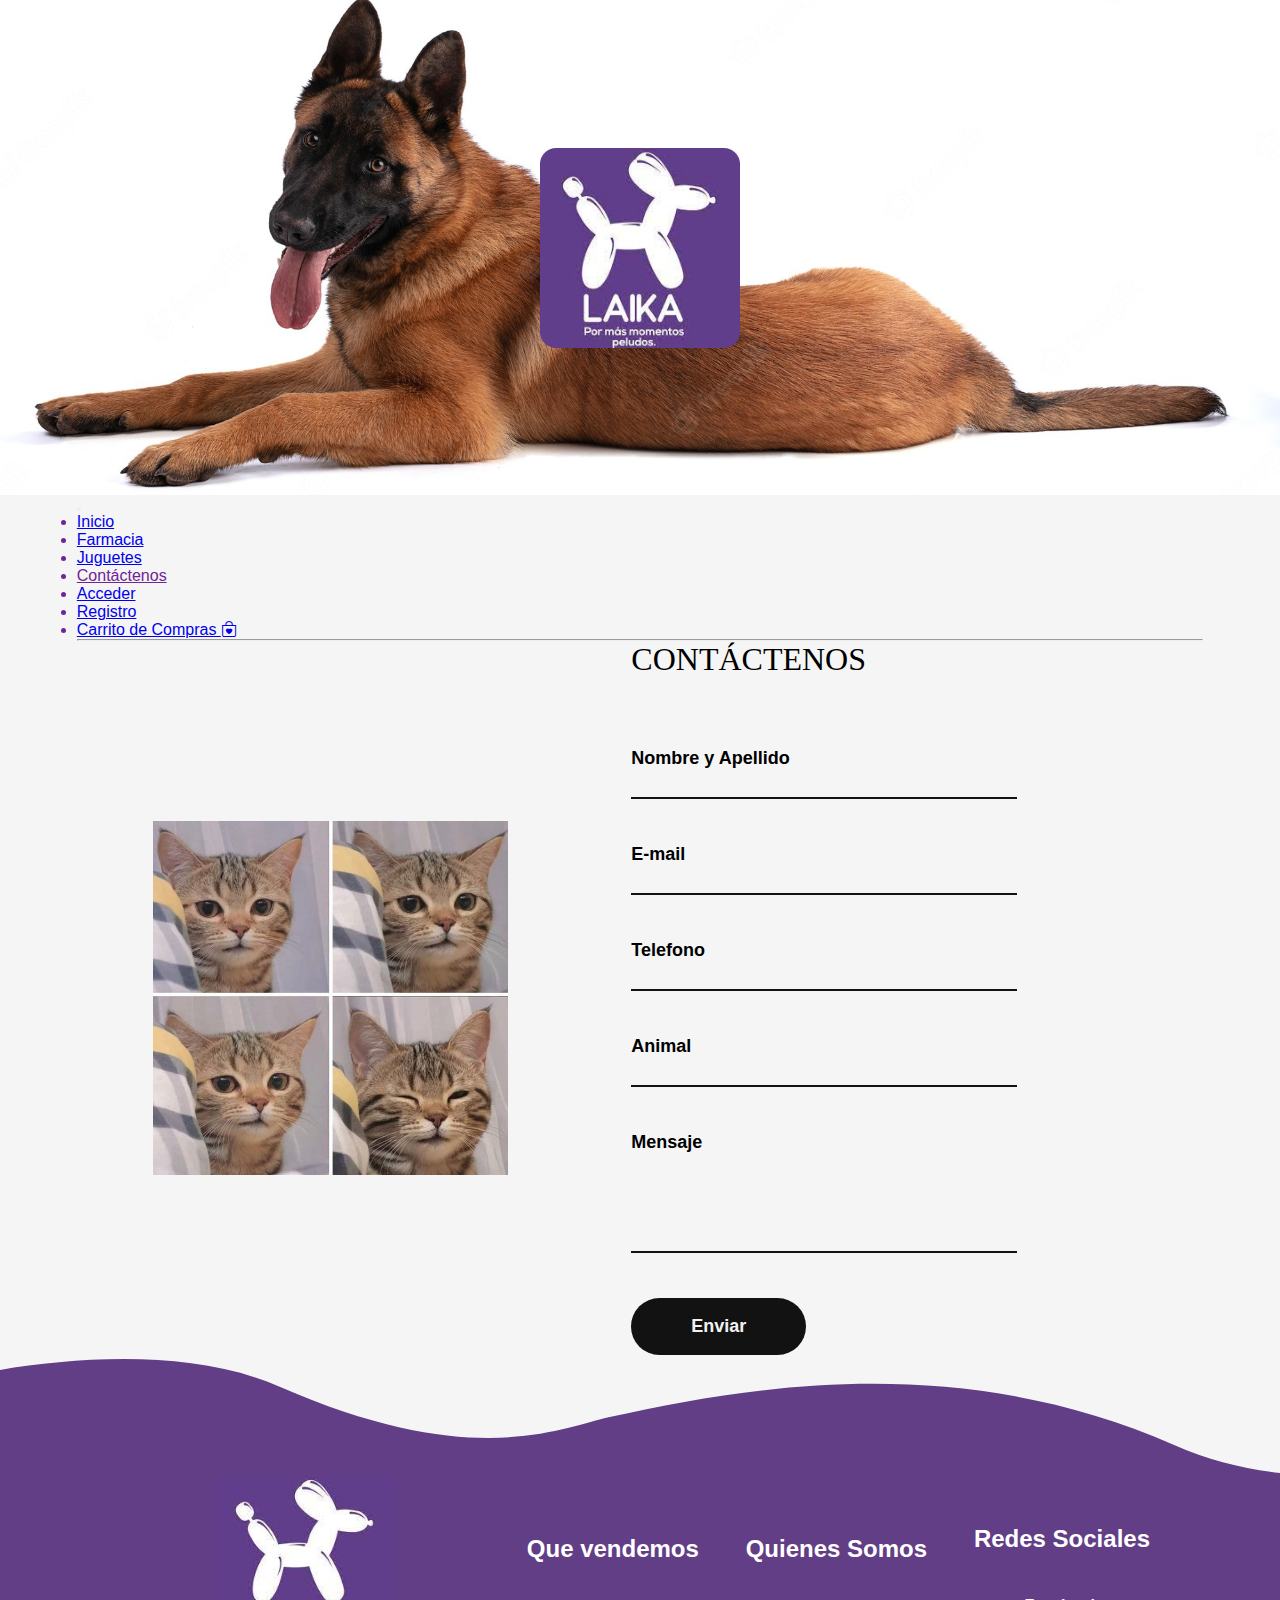
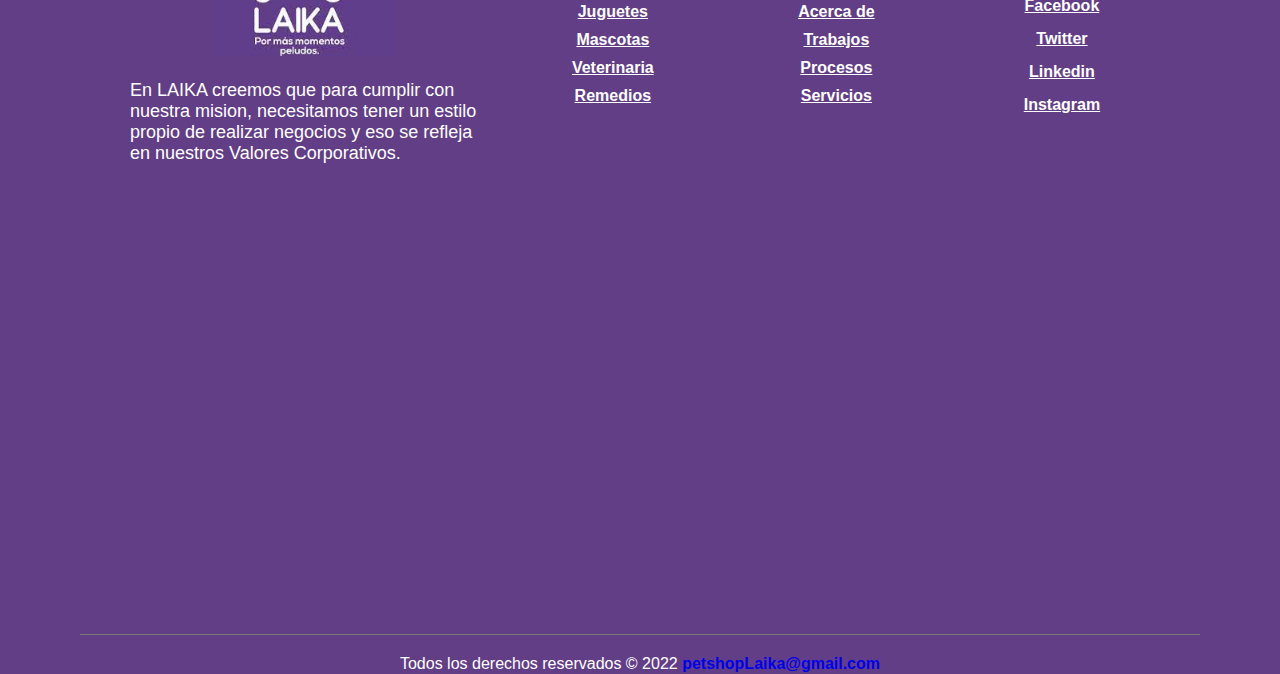
<file: contacto.html>
<!DOCTYPE html>
<html lang="en">

<head>
    <meta charset="UTF-8">
    <meta http-equiv="X-UA-Compatible" content="IE=edge">
    <meta name="viewport" content="width=device-width, initial-scale=1.0">
    <title>Contacto Laika</title>
    <link rel="shortcut icon" href="assets/img/laika logo.jpg" type="image/x-icon">
    <!-- CSS only -->
    <link href="https://cdn.jsdelivr.net/npm/bootstrap@5.2.1/dist/css/bootstrap.min.css" rel="stylesheet" integrity="sha384-iYQeCzEYFbKjA/T2uDLTpkwGzCiq6soy8tYaI1GyVh/UjpbCx/TYkiZhlZB6+fzT" crossorigin="anonymous">
    <link rel="stylesheet" href="https://cdn.jsdelivr.net/npm/bootstrap-icons@1.9.1/font/bootstrap-icons.css">
    <link rel="stylesheet" href="assets/css/style.css">
    <link rel="stylesheet" href="https://cdnjs.cloudflare.com/ajax/libs/animate.css/4.1.1/animate.min.css" />
</head>

<body>

    <header>
        <img src="assets/img/laika logo.jpg" class="animate__animated animate__bounce animate__bounceInDown" alt="logo empresa">
    </header>
    <main class="container">
        <nav class="navbar navbar-expand-lg  d-flex justify-content-center" id="diseño_nav">
            <div class="container-fluid">
                <button class="navbar-toggler" type="button" data-bs-toggle="collapse" data-bs-target="#navbarSupportedContent" aria-controls="navbarSupportedContent" aria-expanded="false" aria-label="Toggle navigation">
                <span class="navbar-toggler-icon"></span>
              </button>
                <div class="collapse navbar-collapse pt-3" id="navbarSupportedContent">
                    <ul class="navbar-nav me-auto mb-2 mb-lg-0 ">
                        <li class="nav-item">
                            <a class="nav-link active" aria-current="page" href="index.html">Inicio</a>
                        </li>
                        <li class="nav-item">
                            <a class="nav-link" href="./farmacia.html">Farmacia</a>
                        </li>
                        <li class="nav-item">
                            <a class="nav-link" href="./juguetes.html">Juguetes</a>
                        </li>
                        <li class="nav-item">
                            <a class="nav-link active" id="action" href="#">Contáctenos</a>
                        </li>
                        <li class="nav-item">
                            <a class="nav-link" href="./login.html">Acceder</a>
                        </li>
                        <li class="nav-item">
                            <a class="nav-link" href="./registro.html">Registro</a>
                        </li>
                        <li class="nav-item">
                            <a class="nav-link" href="./carrito.html">Carrito de Compras <i class="bi bi-bag-heart"></i></a>
                        </li>

                    </ul>

                </div>
            </div>
        </nav>
        <hr>

        <section class="contact">
            <div class="contact__image-wrapper">
                <img src="./assets/img/gato-4" alt="" class="contact__image">
            </div>
            <div class="contact__right-side">
                <h1 class="contact__title">Contáctenos</h1>
                <form action="" class="contact__form-wrapper">
                    <div class="contact__input-line">
                        <label for="name" class="contact__label">Nombre y Apellido</label>
                        <input id="nombre" type="text" name="name" id="name" class="contact__input">
                    </div>
                    <div class="contact__input-line">
                        <label for="email" class="contact__label">E-mail</label>
                        <input type="email" name="email" id="email" class="contact__input">
                    </div>
                    <div class="contact__input-line">
                        <label for="subject" class="contact__label">Telefono</label>
                        <input type="text" name="subject" id="subject" class="contact__input">
                    </div>
                    <div class="contact__input-line">
                        <label for="subject" class="contact__label">Animal</label>
                        <input type="text" name="subject" id="subject" class="contact__input">
                    </div>
                    <div class="contact__input-line">
                        <label for="message" class="contact__label">Mensaje</label>
                        <textarea type="text" name="message" id="message" class="contact__input--textarea"></textarea>
                    </div>
                    <input type="submit" onclick="alert(`Hola ${nombre.value}, su mensaje fue enviado con éxito!! Nos estaremos contactando. <3`) " value=" Enviar " class="contact__submit-button ">
                </form>
            </div>
        </section>


    </main>
    <footer>
        <div class="container__footer ">
            <div class="box__footer ">
                <div class="logo ">
                    <img src="./assets/img/laika logo.jpg " alt=" ">
                </div>
                <div class="terms ">
                    <p>En LAIKA creemos que para cumplir con nuestra mision, necesitamos tener un estilo propio de realizar negocios y eso se refleja en nuestros Valores Corporativos.
                    </p>
                </div>
            </div>
            <div class="box__footer ">
                <h2>Que vendemos</h2>
                <a href="https://www.google.com ">Juguetes</a>
                <a href="# ">Mascotas</a>
                <a href="# ">Veterinaria</a>
                <a href="# ">Remedios</a>
            </div>

            <div class="box__footer ">
                <h2>Quienes Somos </h2>
                <a href="# ">Acerca de</a>
                <a href="# ">Trabajos</a>
                <a href="# ">Procesos</a>
                <a href="# ">Servicios</a>
            </div>

            <div class="box__footer ">
                <h2>Redes Sociales</h2>
                <a target="_blank" href="https://www.facebook.com/ "> <i class="fab fa-facebook-square "></i> Facebook</a>
                <a target="_blank" href="https://twitter.com/i/flow/login?input_flow_data=%7B%22requested_variant%22%3A%22eyJsYW5nIjoiZXMifQ%3D%3D%22%7D "><i class="fab fa-twitter-square "></i> Twitter</a>
                <a target="_blank" href="https://ar.linkedin.com/ "><i class="fab fa-linkedin "></i> Linkedin</a>
                <a target="_blank" href="https://www.instagram.com/serghio_96/ "><i class="fab fa-instagram-square "></i> Instagram</a>
            </div>
            <iframe class="map " src="https://www.google.com/maps/embed?pb=!1m18!1m12!1m3!1d5850.891868964687!2d-58.43442728909354!3d-34.611692511693455!2m3!1f0!2f0!3f0!3m2!1i1024!2i768!4f13.1!3m3!1m2!1s0x95bcca429815227f%3A0x5d302e497c2cda87!2sR%C3%ADo%20de%20Janeiro%20300%2C%20C1405CCB%20CABA!5e0!3m2!1ses-419!2sar!4v1663383731909!5m2!1ses-419!2sar "
                width="500 " height="450 " style="border:0; " allowfullscreen=" " loading="lazy " referrerpolicy="no-referrer-when-downgrade "></iframe>
        </div>
        <div class="box__copyright ">
            <hr>
            <p>Todos los derechos reservados © 2022 <b><a style="text-decoration: none;" href="mailto:petshopLaika@gmail.com">petshopLaika@gmail.com</a></b></p>
        </div>
    </footer>
    <script src="https://cdn.jsdelivr.net/npm/bootstrap@5.2.1/dist/js/bootstrap.bundle.min.js " integrity="sha384-u1OknCvxWvY5kfmNBILK2hRnQC3Pr17a+RTT6rIHI7NnikvbZlHgTPOOmMi466C8 " crossorigin="anonymous "></script>
</body>

</html>
</file>
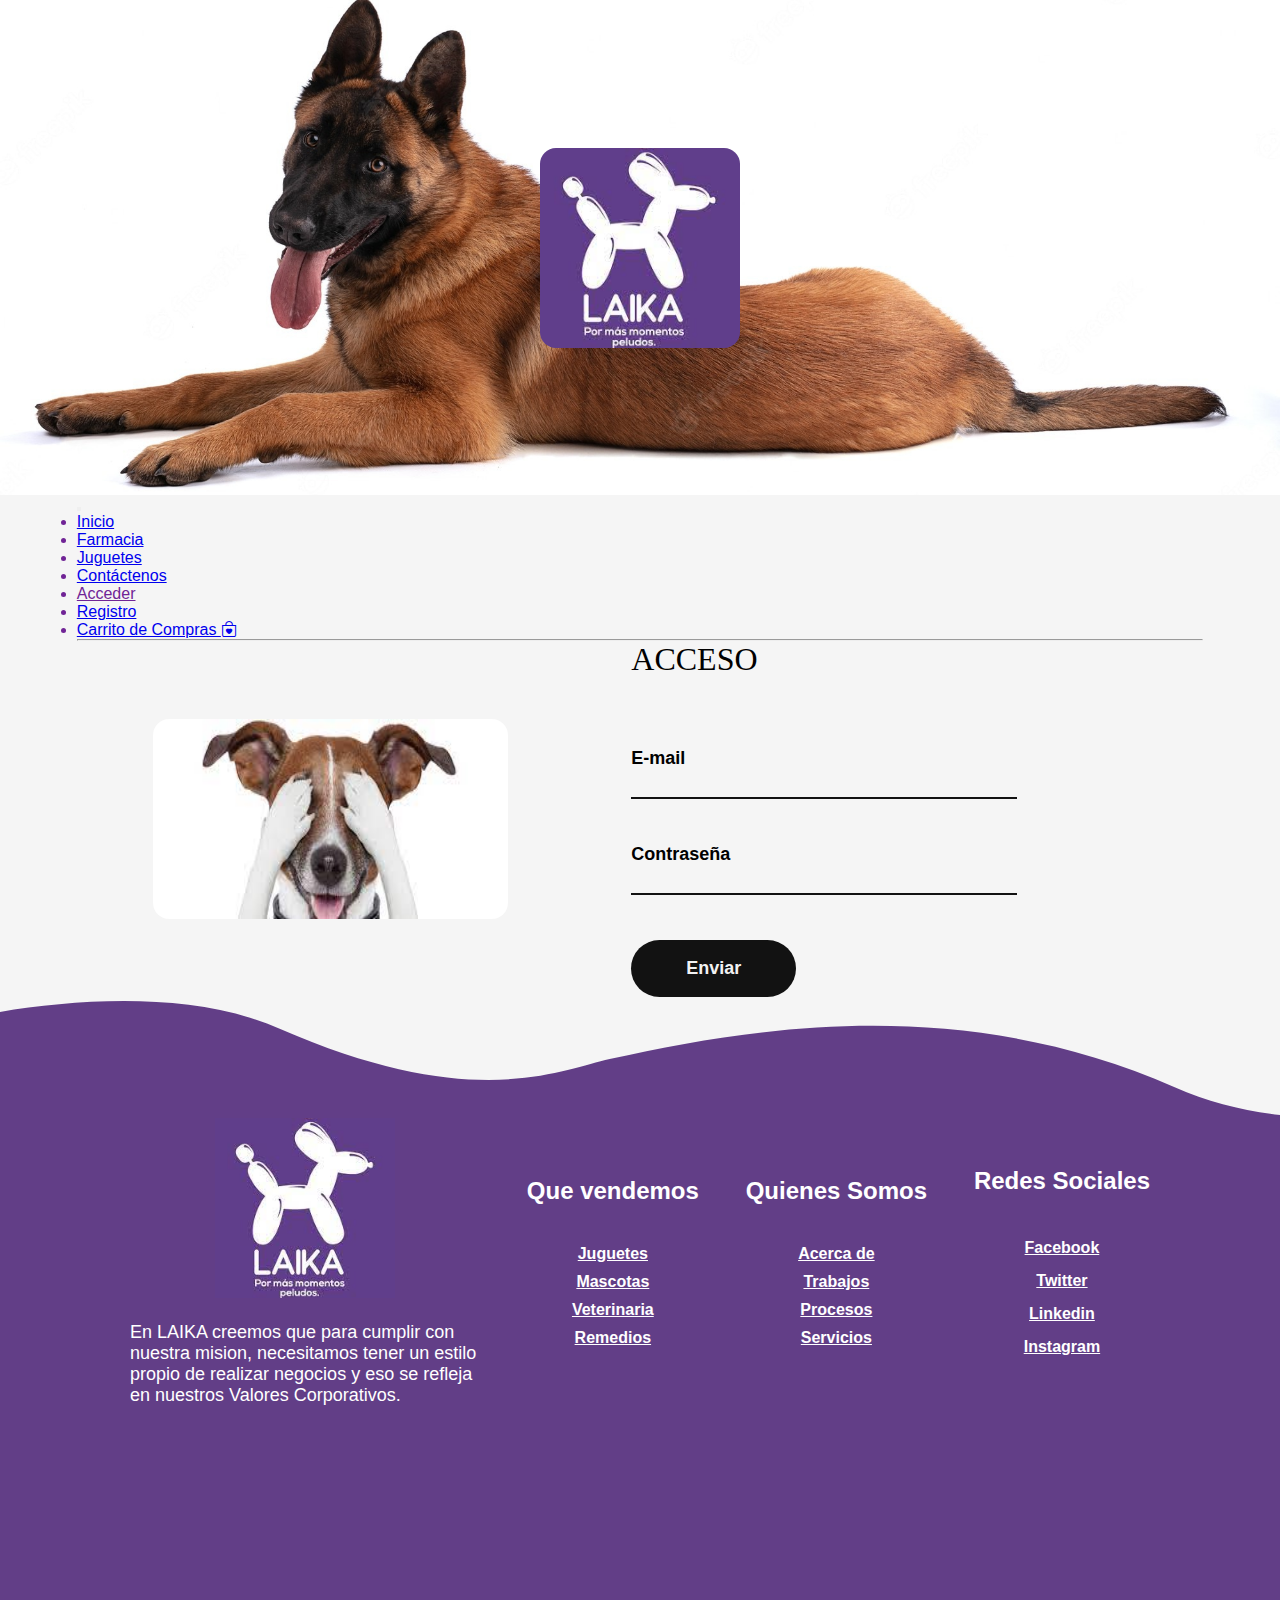
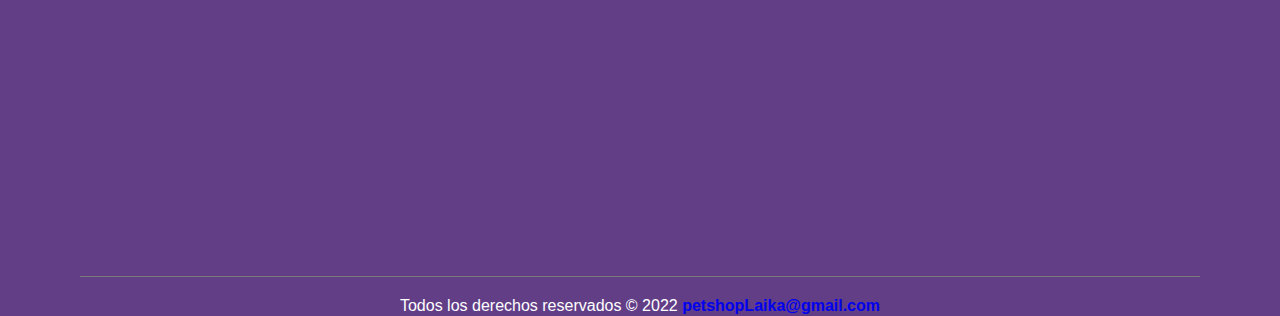
<file: login.html>
<!DOCTYPE html>
<html lang="es">

<head>
    <meta charset="UTF-8">
    <meta name="viewport" content="width=device-width, user-scalable=no, initial-scale=1.0, maximum-scale=1.0, minimum-scale=1.0">
    <title>Acceder en Laika</title>
    <link rel="shortcut icon" href="assets/img/laika logo.jpg" type="image/x-icon">
    <link href="https://cdn.jsdelivr.net/npm/bootstrap@5.2.1/dist/css/bootstrap.min.css" rel="stylesheet" integrity="sha384-iYQeCzEYFbKjA/T2uDLTpkwGzCiq6soy8tYaI1GyVh/UjpbCx/TYkiZhlZB6+fzT" crossorigin="anonymous">
    <link rel="stylesheet" href="https://cdn.jsdelivr.net/npm/bootstrap-icons@1.9.1/font/bootstrap-icons.css">
    <link rel="stylesheet" href="assets/css/style.css">
    <link rel="preconnect" href="https://fonts.googleapis.com">
    <link rel="preconnect" href="https://fonts.gstatic.com" crossorigin>
    <link href="https://fonts.googleapis.com/css2?family=Parisienne&display=swap" rel="stylesheet">
    <link rel="stylesheet" href="https://cdnjs.cloudflare.com/ajax/libs/animate.css/4.1.1/animate.min.css" />
</head>

<body>
    <header>
        <img src="assets/img/laika logo.jpg" class="animate__animated animate__bounce animate__bounceInDown" alt="logo empresa">
    </header>

    <!--   Tarjetas-->
    <main class="container">


        <nav class="navbar navbar-expand-lg  d-flex justify-content-center" id="diseño_nav">
            <div class="container-fluid">
                <button class="navbar-toggler" type="button" data-bs-toggle="collapse" data-bs-target="#navbarSupportedContent" aria-controls="navbarSupportedContent" aria-expanded="false" aria-label="Toggle navigation">
                <span class="navbar-toggler-icon"></span>
                </button>
                <div class="collapse navbar-collapse pt-3" id="navbarSupportedContent">
                    <ul class="navbar-nav me-auto mb-2 mb-lg-0 ">
                        <li class="nav-item">
                            <a class="nav-link active" aria-current="page" href="index.html">Inicio</a>
                        </li>
                        <li class="nav-item">
                            <a class="nav-link" href="./farmacia.html">Farmacia</a>
                        </li>
                        <li class="nav-item">
                            <a class="nav-link" href="./juguetes.html">Juguetes</a>
                        </li>
                        <li class="nav-item">
                            <a class="nav-link" href="./contacto.html">Contáctenos</a>
                        </li>
                        <li class="nav-item">
                            <a class="nav-link active" id="action" href="#">Acceder</a>
                        </li>
                        <li class="nav-item">
                            <a class="nav-link" href="./registro.html">Registro</a>
                        </li>
                        <li class="nav-item">
                            <a class="nav-link" href="./carrito.html">Carrito de Compras <i class="bi bi-bag-heart"></i></a>
                        </li>

                    </ul>

                </div>
            </div>
        </nav>
        <hr>


        <section class="contact">
            <div class="contact__image-wrapper">
                <img src="assets/img/perroLogin.jpg" height="200px" style="border-radius: 1rem;" alt="logo" class="contact__image">
            </div>
            <div class="contact__right-side">
                <h1 class="contact__title">Acceso</h1>
                <form action="" class="contact__form-wrapper">
                    <div class="contact__input-line">
                        <label for="email" class="contact__label">E-mail</label>
                        <input type="email" name="email" id="email" class="contact__input">
                    </div>
                    <div class="contact__input-line">
                        <label for="subject" class="contact__label">Contraseña</label>
                        <input type="password" name="subject" id="subject" class="contact__input">
                    </div>

                    <input type="submit" value="Enviar" class="contact__submit-button">
                </form>
            </div>
        </section>
    </main>
    <footer>
        <div class="container__footer ">
            <div class="box__footer ">
                <div class="logo ">
                    <img src="./assets/img/laika logo.jpg " alt=" ">
                </div>
                <div class="terms ">
                    <p>En LAIKA creemos que para cumplir con nuestra mision, necesitamos tener un estilo propio de realizar negocios y eso se refleja en nuestros Valores Corporativos.
                    </p>
                </div>
            </div>
            <div class="box__footer ">
                <h2>Que vendemos</h2>
                <a href="https://www.google.com ">Juguetes</a>
                <a href="# ">Mascotas</a>
                <a href="# ">Veterinaria</a>
                <a href="# ">Remedios</a>
            </div>

            <div class="box__footer ">
                <h2>Quienes Somos </h2>
                <a href="# ">Acerca de</a>
                <a href="# ">Trabajos</a>
                <a href="# ">Procesos</a>
                <a href="# ">Servicios</a>
            </div>

            <div class="box__footer ">
                <h2>Redes Sociales</h2>
                <a target="_blank" href="https://www.facebook.com/ "> <i class="fab fa-facebook-square "></i> Facebook</a>
                <a target="_blank" href="https://twitter.com/i/flow/login?input_flow_data=%7B%22requested_variant%22%3A%22eyJsYW5nIjoiZXMifQ%3D%3D%22%7D "><i class="fab fa-twitter-square "></i> Twitter</a>
                <a target="_blank" href="https://ar.linkedin.com/ "><i class="fab fa-linkedin "></i> Linkedin</a>
                <a target="_blank" href="https://www.instagram.com/serghio_96/ "><i class="fab fa-instagram-square "></i> Instagram</a>
            </div>
            <iframe class="map " src="https://www.google.com/maps/embed?pb=!1m18!1m12!1m3!1d5850.891868964687!2d-58.43442728909354!3d-34.611692511693455!2m3!1f0!2f0!3f0!3m2!1i1024!2i768!4f13.1!3m3!1m2!1s0x95bcca429815227f%3A0x5d302e497c2cda87!2sR%C3%ADo%20de%20Janeiro%20300%2C%20C1405CCB%20CABA!5e0!3m2!1ses-419!2sar!4v1663383731909!5m2!1ses-419!2sar "
                width="500 " height="450 " style="border:0; " allowfullscreen=" " loading="lazy " referrerpolicy="no-referrer-when-downgrade "></iframe>
        </div>
        <div class="box__copyright ">
            <hr>
            <p>Todos los derechos reservados © 2022 <b><a style="text-decoration: none;" href="mailto:petshopLaika@gmail.com">petshopLaika@gmail.com</a></b></p>
        </div>
    </footer>
    <!--Fin   Tarjetas-->
    <script src="https://cdn.jsdelivr.net/npm/bootstrap@5.2.1/dist/js/bootstrap.bundle.min.js" integrity="sha384-u1OknCvxWvY5kfmNBILK2hRnQC3Pr17a+RTT6rIHI7NnikvbZlHgTPOOmMi466C8" crossorigin="anonymous"></script>
</body>

</html>
</file>
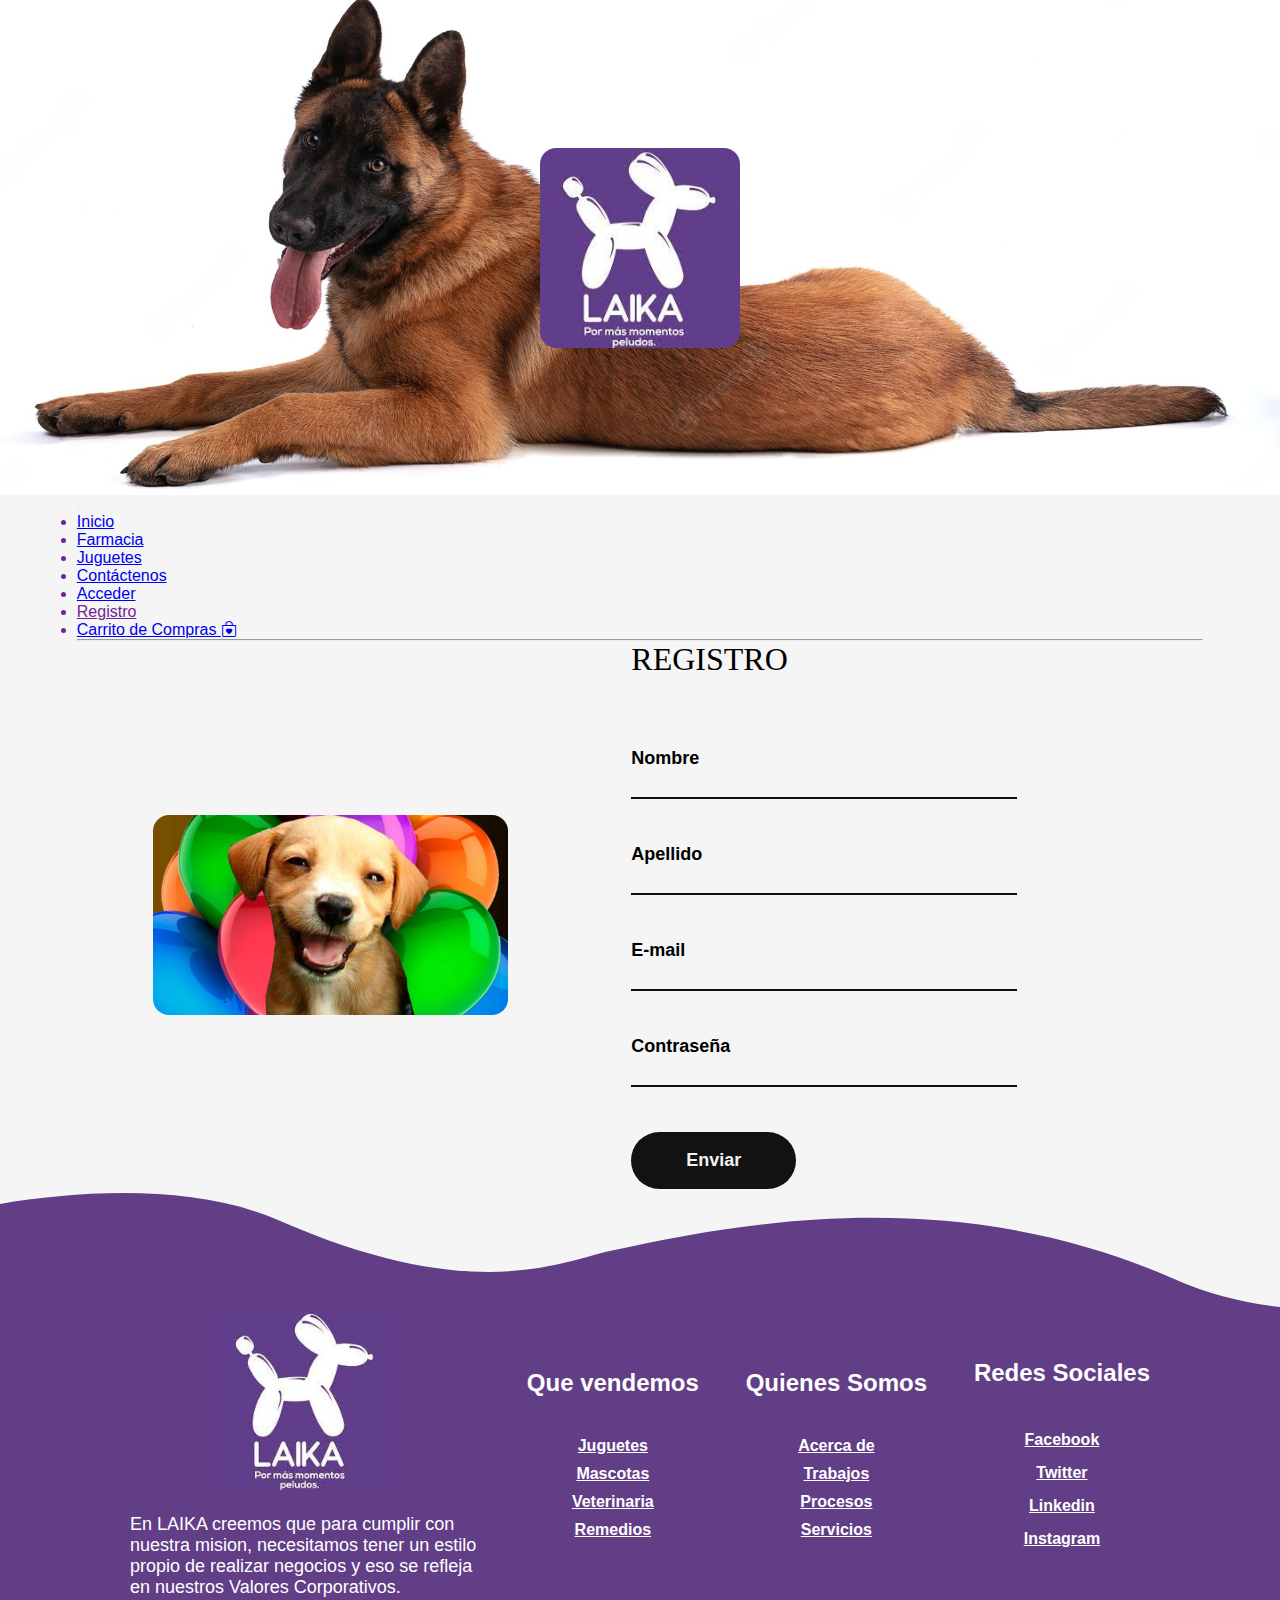
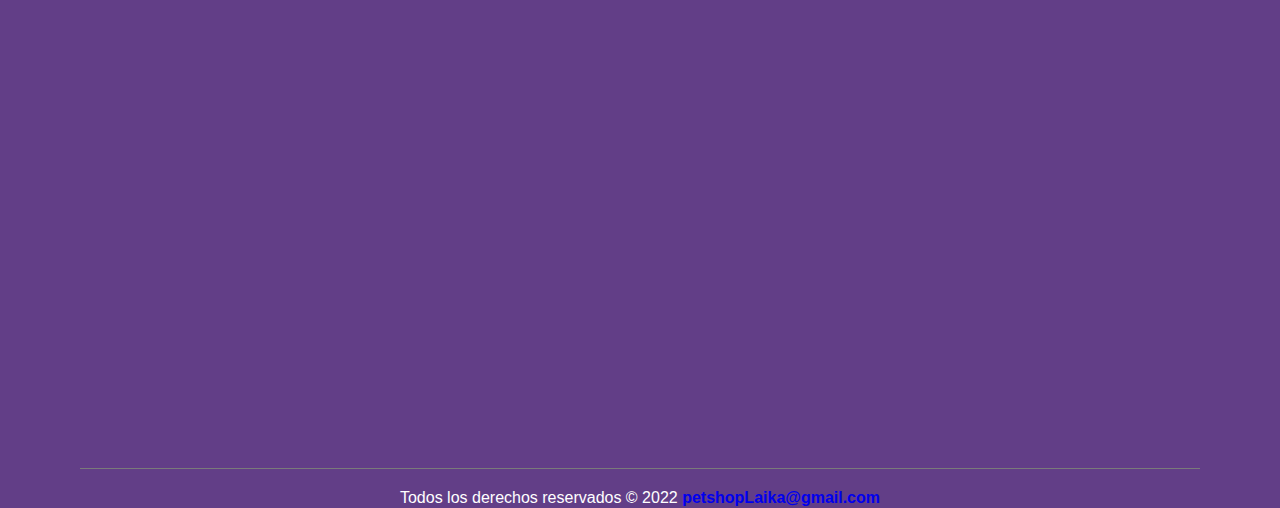
<file: registro.html>
<!DOCTYPE html>
<html lang="es">

<head>
    <meta charset="UTF-8">
    <meta name="viewport" content="width=device-width, user-scalable=no, initial-scale=1.0, maximum-scale=1.0, minimum-scale=1.0">
    <title>Registro Laika</title>
    <link rel="shortcut icon" href="assets/img/laika logo.jpg" type="image/x-icon">
    <link href="https://cdn.jsdelivr.net/npm/bootstrap@5.2.1/dist/css/bootstrap.min.css" rel="stylesheet" integrity="sha384-iYQeCzEYFbKjA/T2uDLTpkwGzCiq6soy8tYaI1GyVh/UjpbCx/TYkiZhlZB6+fzT" crossorigin="anonymous">
    <link rel="stylesheet" href="https://cdn.jsdelivr.net/npm/bootstrap-icons@1.9.1/font/bootstrap-icons.css">
    <link rel="stylesheet" href="assets/css/style.css">
    <link rel="stylesheet" href="https://cdnjs.cloudflare.com/ajax/libs/animate.css/4.1.1/animate.min.css" />
</head>

<body>
    <header>
        <img src="assets/img/laika logo.jpg" class="animate__animated animate__bounce animate__bounceInDown" alt="logo empresa">
    </header>

    <!--   Tarjetas-->
    <main class="container">

        <nav class="navbar navbar-expand-lg  d-flex justify-content-center" id="diseño_nav">
            <div class="container-fluid">
                <button class="navbar-toggler" type="button" data-bs-toggle="collapse" data-bs-target="#navbarSupportedContent" aria-controls="navbarSupportedContent" aria-expanded="false" aria-label="Toggle navigation">
                <span class="navbar-toggler-icon"></span>
                </button>
                <div class="collapse navbar-collapse pt-3" id="navbarSupportedContent">
                    <ul class="navbar-nav me-auto mb-2 mb-lg-0 ">
                        <li class="nav-item">
                            <a class="nav-link active" aria-current="page" href="./index.html">Inicio</a>
                        </li>
                        <li class="nav-item">
                            <a class="nav-link" href="./farmacia.html">Farmacia</a>
                        </li>
                        <li class="nav-item">
                            <a class="nav-link" href="./juguetes.html">Juguetes</a>
                        </li>
                        <li class="nav-item">
                            <a class="nav-link" href="./contacto.html">Contáctenos</a>
                        </li>
                        <li class="nav-item">
                            <a class="nav-link" href="./login.html">Acceder</a>
                        </li>
                        <li class="nav-item">
                            <a id="action" class="nav-link" href="#">Registro</a>
                        </li>

                        <li class="nav-item">
                            <a class="nav-link" href="./carrito.html">Carrito de Compras <i class="bi bi-bag-heart"></i></a>
                        </li>
                    </ul>

                </div>
            </div>
        </nav>
        <hr>
        <section class="contact">
            <div class="contact__image-wrapper">
                <img src="assets/img/perroRegistro.jpg" height="200px" style="border-radius: 1rem;" alt="logo" class="contact__image">
            </div>
            <div class="contact__right-side">
                <h1 class="contact__title">Registro</h1>
                <form action="" class="contact__form-wrapper">
                    <div class="contact__input-line">
                        <label id="nombre" for="subject" class="contact__label">Nombre</label>
                        <input type="text" name="subject" id="subject" class="contact__input">
                    </div>
                    <div class="contact__input-line">
                        <label for="subject" class="contact__label">Apellido</label>
                        <input type="text" name="subject" id="subject" class="contact__input">
                    </div>
                    <div class="contact__input-line">
                        <label for="email" class="contact__label">E-mail</label>
                        <input type="email" name="email" id="email" class="contact__input">
                    </div>
                    <div class="contact__input-line">
                        <label for="subject" class="contact__label">Contraseña</label>
                        <input type="password" name="subject" id="subject" class="contact__input">
                    </div>

                    <input type="submit" onclick="alert(`Hola ${nombre.value}, fuiste registrado con éxito!!`)" value="Enviar" class="contact__submit-button">
                </form>
            </div>
        </section>
    </main>
    <footer>
        <div class="container__footer ">
            <div class="box__footer ">
                <div class="logo ">
                    <img src="./assets/img/laika logo.jpg " alt=" ">
                </div>
                <div class="terms ">
                    <p>En LAIKA creemos que para cumplir con nuestra mision, necesitamos tener un estilo propio de realizar negocios y eso se refleja en nuestros Valores Corporativos.
                    </p>
                </div>
            </div>
            <div class="box__footer ">
                <h2>Que vendemos</h2>
                <a href="https://www.google.com ">Juguetes</a>
                <a href="# ">Mascotas</a>
                <a href="# ">Veterinaria</a>
                <a href="# ">Remedios</a>
            </div>

            <div class="box__footer ">
                <h2>Quienes Somos </h2>
                <a href="# ">Acerca de</a>
                <a href="# ">Trabajos</a>
                <a href="# ">Procesos</a>
                <a href="# ">Servicios</a>
            </div>

            <div class="box__footer ">
                <h2>Redes Sociales</h2>
                <a target="_blank" href="https://www.facebook.com/ "> <i class="fab fa-facebook-square "></i> Facebook</a>
                <a target="_blank" href="https://twitter.com/i/flow/login?input_flow_data=%7B%22requested_variant%22%3A%22eyJsYW5nIjoiZXMifQ%3D%3D%22%7D "><i class="fab fa-twitter-square "></i> Twitter</a>
                <a target="_blank" href="https://ar.linkedin.com/ "><i class="fab fa-linkedin "></i> Linkedin</a>
                <a target="_blank" href="https://www.instagram.com/serghio_96/ "><i class="fab fa-instagram-square "></i> Instagram</a>
            </div>
            <iframe class="map " src="https://www.google.com/maps/embed?pb=!1m18!1m12!1m3!1d5850.891868964687!2d-58.43442728909354!3d-34.611692511693455!2m3!1f0!2f0!3f0!3m2!1i1024!2i768!4f13.1!3m3!1m2!1s0x95bcca429815227f%3A0x5d302e497c2cda87!2sR%C3%ADo%20de%20Janeiro%20300%2C%20C1405CCB%20CABA!5e0!3m2!1ses-419!2sar!4v1663383731909!5m2!1ses-419!2sar "
                width="500 " height="450 " style="border:0; " allowfullscreen=" " loading="lazy " referrerpolicy="no-referrer-when-downgrade "></iframe>
        </div>
        <div class="box__copyright ">
            <hr>
            <p>Todos los derechos reservados © 2022 <b><a style="text-decoration: none;" href="mailto:petshopLaika@gmail.com">petshopLaika@gmail.com</a></b></p>
        </div>
    </footer>
    <script src="https://cdn.jsdelivr.net/npm/bootstrap@5.2.1/dist/js/bootstrap.bundle.min.js" integrity="sha384-u1OknCvxWvY5kfmNBILK2hRnQC3Pr17a+RTT6rIHI7NnikvbZlHgTPOOmMi466C8" crossorigin="anonymous"></script>
    <!--Fin   Tarjetas-->
</body>

</html>
</file>
<file: assets/css/style.css>
@import url('https://fonts.googleapis.com/css?family=Montserrat&display=swap');
                @import url('https://fonts.googleapis.com/css2?family=Parisienne&display=swap');
                * {
                    padding: 0;
                    margin: 0;
                    box-sizing: border-box;
                }
                
                 :root {
                    --white-light: rgba(255, 255, 255, 0.5);
                    --alice-blue: #f8f9fa;
                    --carribean-green: #40c9a2;
                    --gray: #ededed;
                }
                
                body {
                    background-color: #F5F5F5;
                    font-family: 'Quicksand', sans-serif;
                }
                
                #action {
                    color: #702496;
                }
                
                .colorPredeterminado {
                    color: #702496;
                }
                /*  ------------------------- HEADER HOME ----------------------------------- */
                
                header {
                    background-image: url(/assets/img/header_pastor_aleman.jpg);
                    height: 55vh;
                    background-size: cover;
                    background-repeat: no-repeat;
                    background-position: 20%;
                    display: flex;
                    justify-content: space-evenly;
                    align-items: center;
                    flex-wrap: wrap;
                }
                
                header h1 {
                    font-size: 5rem;
                    color: #702496;
                }
                
                header img {
                    height: 200px;
                    border-radius: 1rem;
                }
                
                .titulo_home {
                    display: flex;
                    align-items: center;
                    justify-content: center;
                    font-size: 3rem;
                    color: #702496;
                }
                /* ------------------------- nav ----------------------------------- */
                
                #diseño_nav {
                    color: #702496 !important;
                }
                
                nav a {
                    transition: all 400ms ease;
                    border-radius: 4px;
                }
                
                nav a:hover {
                    background: #70249675;
                    color: #fff;
                }
                /* ------------------------- main ----------------------------------- */
                
                main {
                    min-height: 25vh;
                }
                /*------------------HOME------------------------*/
                
                .information {
                    height: 100%;
                    display: flex;
                    justify-content: center;
                    margin: 1rem;
                    padding-top: 1.3rem;
                }
                
                .information img {
                    height: 7rem;
                    width: 50%;
                    display: flex;
                    justify-content: center;
                }
                
                .information a {
                    width: 5rem;
                    height: 5rem;
                }
                
                .nosTitulo {
                    font-family: 'Parisienne', cursive;
                    color: #009f00;
                }
                
                .sevTitulo {
                    font-family: 'Parisienne', cursive;
                    color: #0476d9;
                }
                
                .petTitulo {
                    font-family: 'Parisienne', cursive;
                    color: #e96a00;
                }
                
                .descrition {
                    height: 9rem;
                }
                /* --- BUSQUEDA --- */
                
                .formulario_busqueda {
                    border: 1px solid red;
                    width: 30rem;
                    padding: 0.7rem;
                    border: 2px solid #702496;
                    border-radius: 1rem;
                }
                /*Cards*/
                /* ----------------cartitas goodd-------------- */
                
                .img-card {
                    width: 90%;
                    display: block;
                }
                
                .container {
                    width: 88vw;
                    margin: 0 auto;
                }
                
                .lg-title,
                .md-title,
                .sm-title {
                    font-family: 'Roboto', sans-serif;
                    padding: 0.6rem 0;
                    text-transform: capitalize;
                }
                
                .lg-title {
                    font-size: 2.5rem;
                    font-weight: 500;
                    text-align: center;
                    padding: 1.3rem 0;
                    opacity: 0.9;
                }
                
                .md-title {
                    font-size: 2rem;
                    font-family: 'Roboto', sans-serif;
                }
                
                .sm-title {
                    font-weight: 300;
                    font-size: 1rem;
                    text-transform: uppercase;
                }
                
                .text-light {
                    font-size: 1rem;
                    font-weight: 600;
                    line-height: 1.5;
                    opacity: 0.5;
                    margin: 0.4rem 0;
                }
                /* product section */
                
                .products {
                    background: var(--alice-blue);
                    padding: 3.2rem 0;
                }
                
                .products .text-light {
                    text-align: center;
                    width: 70%;
                    margin: 0.9rem auto;
                }
                
                .product {
                    margin: 2rem;
                    position: relative;
                }
                
                .product-content {
                    background: var(--gray);
                    padding: 3rem 0.5rem 2rem 0.5rem;
                    cursor: pointer;
                }
                
                .product-img {
                    background: var(--white-light);
                    box-shadow: 0 0 20px 10px var(--white-light);
                    width: 200px;
                    height: 200px;
                    margin: 0 auto;
                    border-radius: 50%;
                    transition: background 0.5s ease;
                }
                
                .product-btns {
                    display: flex;
                    justify-content: center;
                    margin-top: 1.4rem;
                    opacity: 0;
                    transition: opacity 0.6s ease;
                }
                
                .btn-cart,
                .btn-buy {
                    background: transparent;
                    border: 1px solid black;
                    padding: 0.8rem 0;
                    width: 125px;
                    font-family: inherit;
                    text-transform: uppercase;
                    cursor: pointer;
                    border: none;
                    transition: all 0.6s ease;
                }
                
                .btn-cart {
                    background: black;
                    color: white;
                }
                
                .btn-cart:hover {
                    background: var(--carribean-green);
                }
                
                .btn-buy {
                    background: white;
                }
                
                .btn-buy:hover {
                    background: var(--carribean-green);
                    color: #fff;
                }
                
                .product-info {
                    background: white;
                    padding: 2rem;
                }
                
                .product-info-top {
                    display: flex;
                    justify-content: space-between;
                    align-items: center;
                }
                
                .rating span {
                    color: var(--carribean-green);
                }
                
                .product-name {
                    color: black;
                    display: block;
                    text-decoration: none;
                    font-size: 1rem;
                    text-transform: uppercase;
                    font-weight: bold;
                }
                
                .product-price {
                    padding-top: 0.6rem;
                    padding-right: 0.6rem;
                    display: inline-block;
                }
                
                .product-price:first-of-type {
                    color: var(--carribean-green);
                }
                
                .product-img img {
                    transition: transform 0.6s ease;
                    -webkit-box-reflect: below -25px -webkit-gradient(linear, left top, left bottom, from(transparent), to(rgba(255, 255, 255, 0.5)));
                }
                
                .product:hover .product-img img {
                    transform: scale(1.1);
                }
                
                .product:hover .product-img {
                    background: var(--carribean-green);
                }
                
                .product:hover .product-btns {
                    opacity: 1;
                }
                
                .off-info .sm-title {
                    background: var(--carribean-green);
                    color: white;
                    display: inline-block;
                    padding: 0.5rem;
                    position: absolute;
                    top: 0;
                    left: 0;
                    writing-mode: vertical-lr;
                    transform: rotate(180deg);
                    z-index: 1;
                    letter-spacing: 3px;
                    cursor: pointer;
                }
                /* ------------------------- Contacto ----------------------------------- */
                
                .contact {
                    height: 75%;
                    width: 90%;
                    display: flex;
                    justify-content: center;
                    align-items: center;
                }
                
                .contact__image-wrapper {
                    height: 100%;
                    width: 50%;
                    overflow: hidden;
                    display: flex;
                    justify-content: center;
                    align-items: center;
                }
                
                .contact__image {
                    width: 70%;
                }
                
                .contact__right-side {
                    display: flex;
                    justify-content: center;
                    align-items: flex-start;
                    flex-direction: column;
                    padding: 0 7.3% 0 4.7%;
                    width: 50%;
                }
                
                .contact__title {
                    font-family: 'Bellefair', serif;
                    font-weight: 400;
                    margin-bottom: 70px;
                    text-transform: uppercase;
                }
                
                .contact__form-wrapper,
                .contact__input-line {
                    display: flex;
                    justify-content: center;
                    align-items: flex-start;
                    flex-direction: column;
                    width: 100%;
                }
                
                .contact__input-line {
                    margin-bottom: 45px;
                }
                
                .contact__label {
                    font-size: 18px;
                    font-weight: 600;
                }
                
                .contact__input {
                    height: 30px;
                    outline: none;
                    padding: 5px 0;
                    border-bottom: 2px solid #121212;
                    border-top: none;
                    border-left: none;
                    border-right: none;
                    width: 100%;
                    color: #121212;
                    background-color: transparent;
                }
                
                .contact__input--textarea {
                    height: 100px;
                    outline: none;
                    padding: 5px 0;
                    border-bottom: 2px solid #121212;
                    border-top: none;
                    border-left: none;
                    border-right: none;
                    width: 100%;
                    color: #121212;
                    resize: none;
                    background-color: transparent;
                }
                
                .contact__submit-button {
                    padding: 18px 55px;
                    background-color: #121212;
                    border-radius: 50px;
                    color: #f2f2f2;
                    font-weight: 600;
                    border: none;
                    font-size: 18px;
                    cursor: pointer;
                }
                
                .contact__submit-button:hover {
                    background-color: #2e2e2e;
                }
                /* ------------------------- registro ----------------------------------- */
                
                .registroCompleto {
                    width: 100%;
                    display: flex;
                    align-items: center;
                    justify-content: center;
                }
                
                .formRegistro {
                    display: flex;
                    justify-content: center;
                    align-items: center;
                    flex-direction: column;
                    margin: 3rem;
                    border: solid black 1px;
                    background-color: white;
                    box-shadow: 3px 3px 3px grey;
                    width: 50%;
                    padding: 1rem;
                    gap: 2.5rem;
                    border-radius: 0.5rem;
                }
                
                .label {
                    font-weight: bolder;
                    display: flex;
                    flex-direction: column;
                    width: 60%;
                }
                
                .input {
                    border-radius: 5px;
                    width: 100%;
                    text-indent: 0.5rem;
                }
                
                .boton {
                    box-shadow: 3px 3px 3px grey;
                }
                
                @media only screen and (min-width:320px) and (max-width:768px) {
                    .container-card {
                        flex-wrap: wrap;
                    }
                    .card {
                        margin: 15px;
                    }
                }
                /*  ------------------------- Farmacia ----------------------------------- */
                /* ------------------detalles--------- */
                
                .container-detalle {
                    display: flex;
                    flex-direction: column;
                    justify-content: center;
                    align-items: center;
                }
                /*Fin-Cards*/
                /* ------------------------- footer ----------------------------------- */
                
                footer {
                    width: 100%;
                    padding: 1px 0px;
                    background-image: url(/assets/img/background-footer.svg);
                    background-size: cover;
                }
                
                .container__footer {
                    display: flex;
                    flex-wrap: wrap;
                    justify-content: space-between;
                    max-width: 1060px;
                    margin: auto;
                    margin-top: 100px;
                }
                
                .box__footer {
                    display: flex;
                    padding: 20px;
                    flex-direction: column;
                    justify-content: center;
                    align-items: center;
                }
                
                .map {
                    border-radius: 30px;
                }
                
                .box__footer .logo img {
                    width: 180px;
                }
                
                .box__footer .terms {
                    max-width: 350px;
                    margin-top: 20px;
                    font-weight: 500;
                    color: white;
                    font-size: 18px;
                }
                
                .box__footer h2 {
                    margin-bottom: 30px;
                    color: white;
                    font-weight: 700;
                }
                
                .box__footer a {
                    margin-top: 10px;
                    color: white;
                    font-weight: 600;
                }
                
                .box__footer a:hover {
                    opacity: 0.8;
                }
                
                .box__footer a .fab {
                    font-size: 20px;
                }
                
                .box__copyright {
                    max-width: 1200px;
                    margin: auto;
                    text-align: center;
                    padding: 0px 40px;
                }
                
                .box__copyright p {
                    margin-top: 20px;
                    color: white;
                }
                
                .box__copyright hr {
                    border: none;
                    height: 1px;
                    background-color: #7a7a7a;
                }
                /* ---- MEDIAQUERIES ---- */
                
                @media (max-width:768px) {
                    .card {
                        justify-content: space-between;
                        flex-wrap: wrap;
                    }
                }
                
                @media (max-width:425px) {
                    map {
                        width: 100%;
                        margin: 20px
                    }
                    .container__footer {
                        display: flex;
                        flex-wrap: wrap;
                        justify-content: center;
                        max-width: 1060px;
                        margin: auto;
                        margin-top: 100px;
                    }
                    .contact {
                        flex-direction: column;
                    }
                    .contact img {
                        width: 10rem;
                    }
                    .contact__right-side {
                        margin-top: 2rem;
                    }
                    .contInformation {
                        display: flex;
                        flex-direction: column;
                    }
                }
                
                @media screen and (min-width: 992px) {
                    .product-items {
                        display: grid;
                        grid-template-columns: repeat(2, 1fr);
                    }
                    .product-col-r-bottom {
                        display: grid;
                        grid-template-columns: repeat(2, 1fr);
                    }
                    @media screen and (min-width: 1200px) {
                        .product-items {
                            grid-template-columns: repeat(3, 1fr);
                        }
                        .product {
                            margin-right: 1rem;
                            margin-left: 1rem;
                        }
                        .products .text-light {
                            width: 50%;
                        }
                    }
                    @media screen and (min-width: 1336px) {
                        .product-items {
                            grid-template-columns: repeat(4, 1fr);
                        }
                        .product-collection-wrapper {
                            display: grid;
                            grid-template-columns: repeat(2, 1fr);
                        }
                        .flex {
                            height: 60vh;
                        }
                        .product-col-left {
                            height: 121.5vh;
                        }
                    }
                    .letraRojo {
                        color: red;
                    }
                }
</file>
